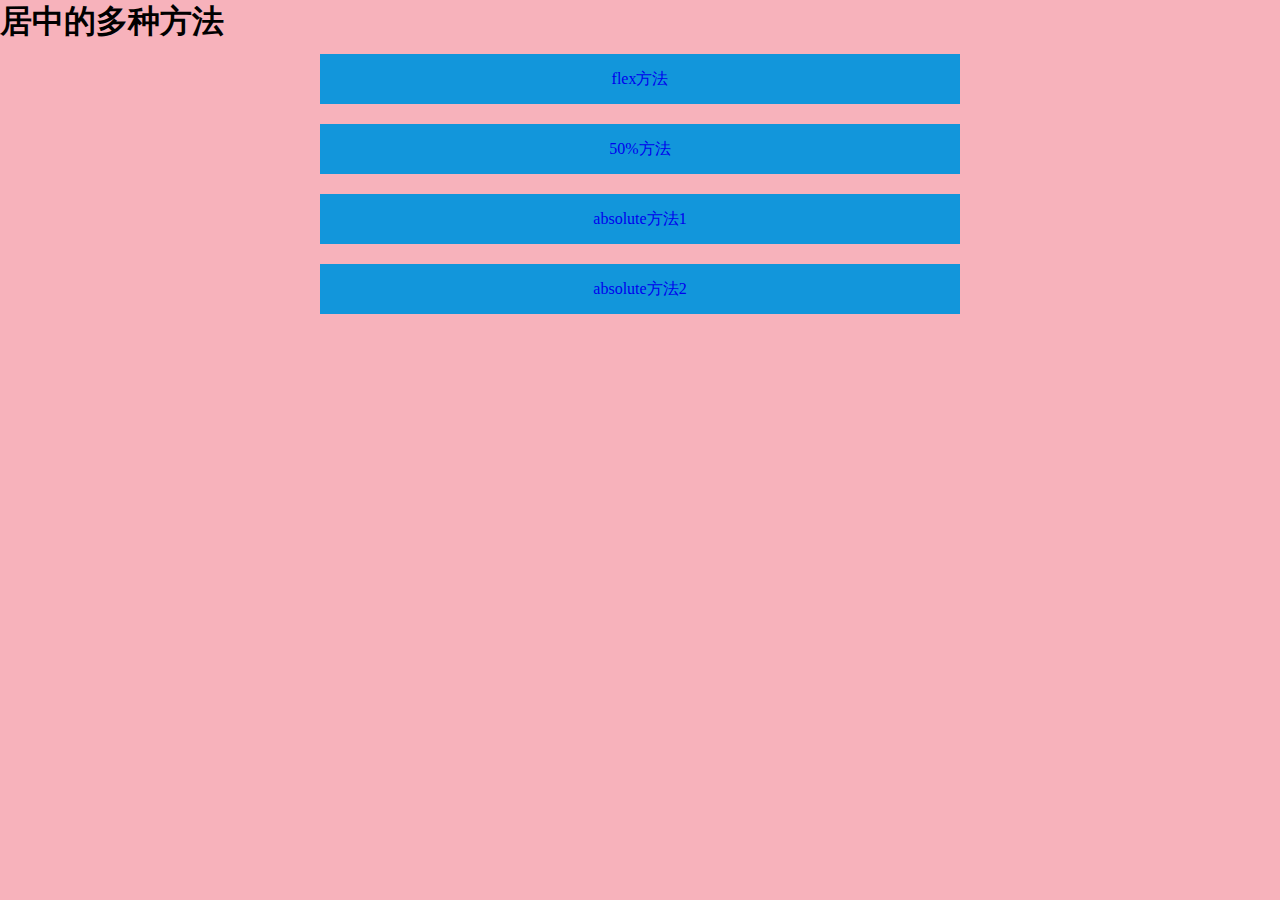
<file: index.html>
<!DOCTYPE html>
<html>
<head>
    <meta charset="utf-8">
    <meta name="viewport" content="initial-scale=1.0, maximum-scale=1.0, user-scalable=no" />
    <title>css 居中的N种方法</title>
    <link rel="stylesheet" type="text/css" href="css/common.css"/>
    <script type="text/javascript">
    	
   		document.addEventListener('plusready', function(){
   			//console.log("所有plus api都应该在此事件发生后调用，否则会出现plus is undefined。"
   			
   		});
   		
    </script>
    <style type="text/css">
    	body{
    		height: 100%;
    		background-color: #f7b2bb;
    	}
    	.main{
    		display: flex;
    		width: 100%;
    		flex-direction: column;
    		justify-content: center;
    		align-items: center;
    		
    	}
    	.main li {
    		display: flex;
    		width: 50%;
    		height: 50px;
    		background-color:#1296db;
    		align-items: center;
    		justify-content: center;
    		margin: 10px 0;
    	}
    	a{
    		text-decoration: none;
    	}
    </style>
</head>
<body>
	<header>
		<h1>居中的多种方法</h1>
	</header>
	<ul class="main">
		<li><a href="page/flex.html">flex方法</a></li>
		<li><a href="page/50.html">50%方法</a></li>
		<li><a href="page/absolute.html">absolute方法1</a></li>
		<li><a href="page/absolute2.html">absolute方法2</a></li>
	</ul>
</body>
</html>
</file>
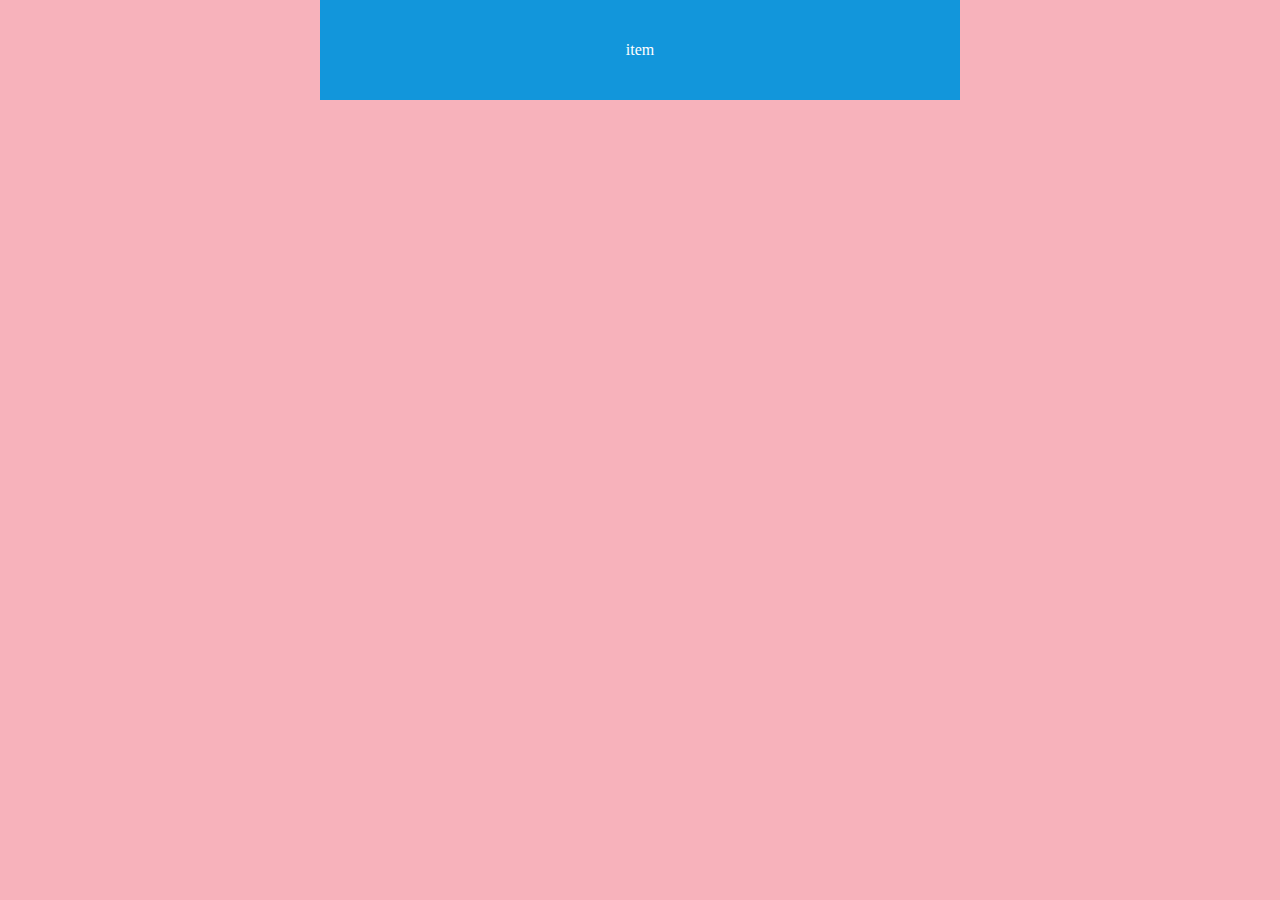
<file: page/50.html>
<!DOCTYPE html>
<html>
	<head>
		<meta charset="UTF-8">
		<title>50%的方法居中</title>
		<meta name="viewport" content="width=device-width,initial-scale=1,minimum-scale=1,maximum-scale=1,user-scalable=no" />
		<link rel="stylesheet" type="text/css" href="../css/common.css"/>
		<style type="text/css">
			.box{
				position: relative;
			}
			.item{
				width: 50%;
				margin: 0 auto;
			}
		</style>
	</head>
	<body>
		<div class="box">
			<div class="item">
				item
			</div>
		</div>
	</body>
</html>
</file>
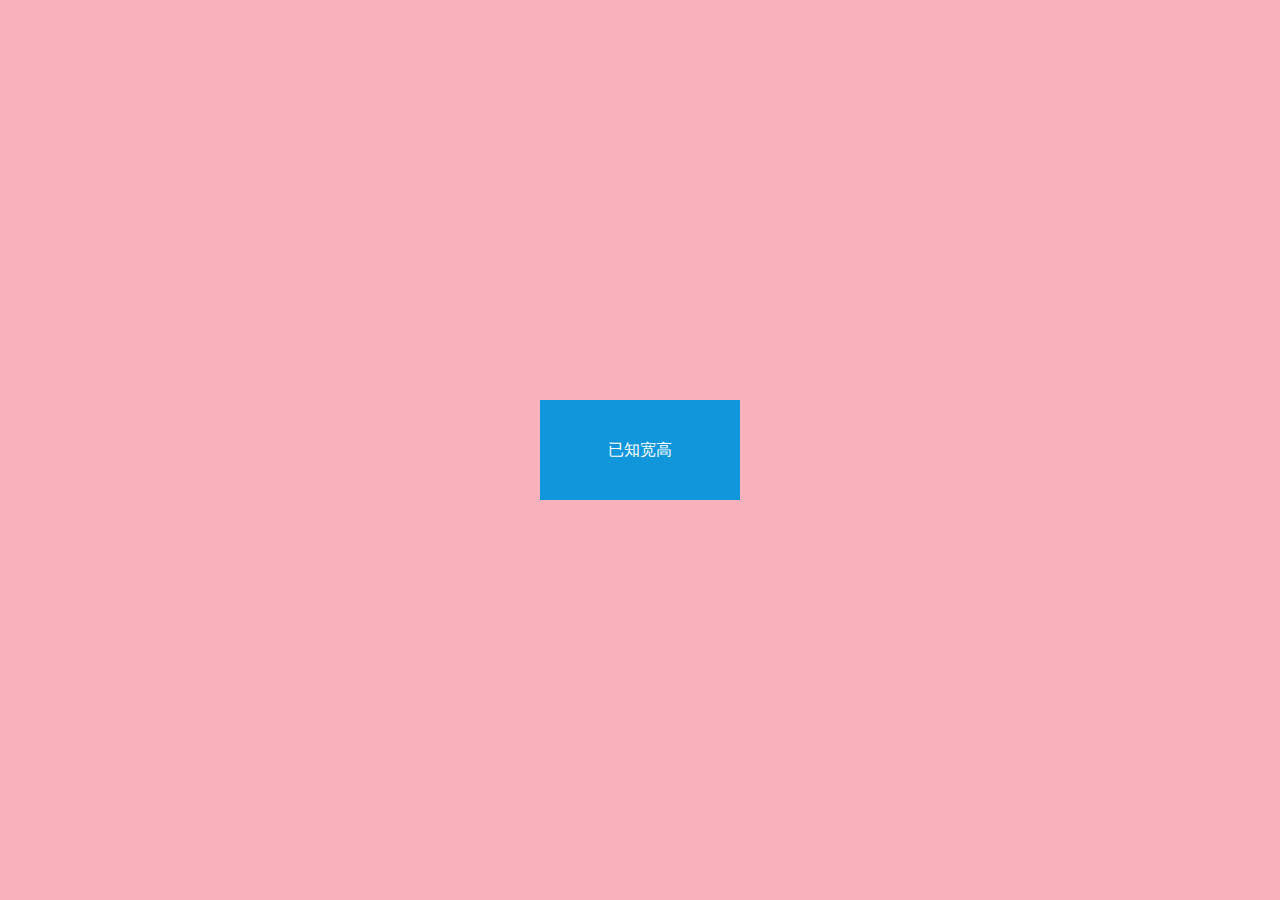
<file: page/absolute.html>
<!DOCTYPE html>
<html>
	<head>
		<meta charset="UTF-8">
		<title>absolute的方法居中</title>
		<meta name="viewport" content="width=device-width,initial-scale=1,minimum-scale=1,maximum-scale=1,user-scalable=no" />
		<link rel="stylesheet" type="text/css" href="../css/common.css"/>
		<style type="text/css">
			.box{
				position: relative;
			}
			.item{
				position: absolute;
				width: 200px;
				left: 50%;
				top: 50%;
				margin-left: -100px;
				margin-top: -50px;
				/*transform: translateY(-50%);*/
			}
		</style>
	</head>
	<body>
		<div class="box">
			<div class="item">
				已知宽高
			</div>
		</div>
	</body>
</html>
</file>
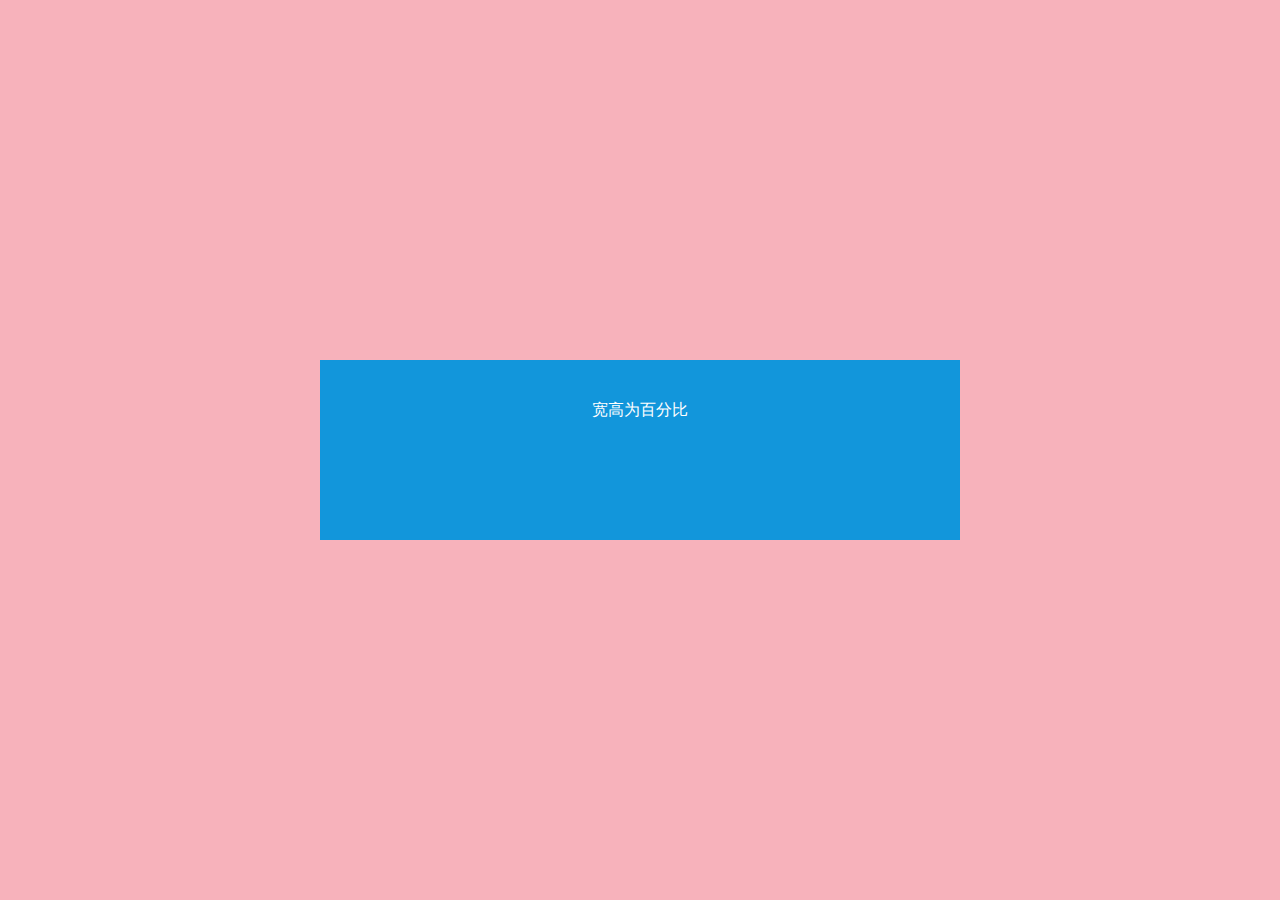
<file: page/absolute2.html>
<!DOCTYPE html>
<html>
	<head>
		<meta charset="UTF-8">
		<title>absolute的方法居中2</title>
		<meta name="viewport" content="width=device-width,initial-scale=1,minimum-scale=1,maximum-scale=1,user-scalable=no" />
		<link rel="stylesheet" type="text/css" href="../css/common.css"/>
		<style type="text/css">
			.box{
				position: relative;
			}
			.item{
				height: 20%;
				position: absolute;
				left: 50%;
				top: 50%;
				transform: translate(-50%,-50%)
			}
		</style>
	</head>
	<body>
		<div class="box">
			<div class="item">
				宽高为百分比
			</div>
		</div>
	</body>
</html>
</file>
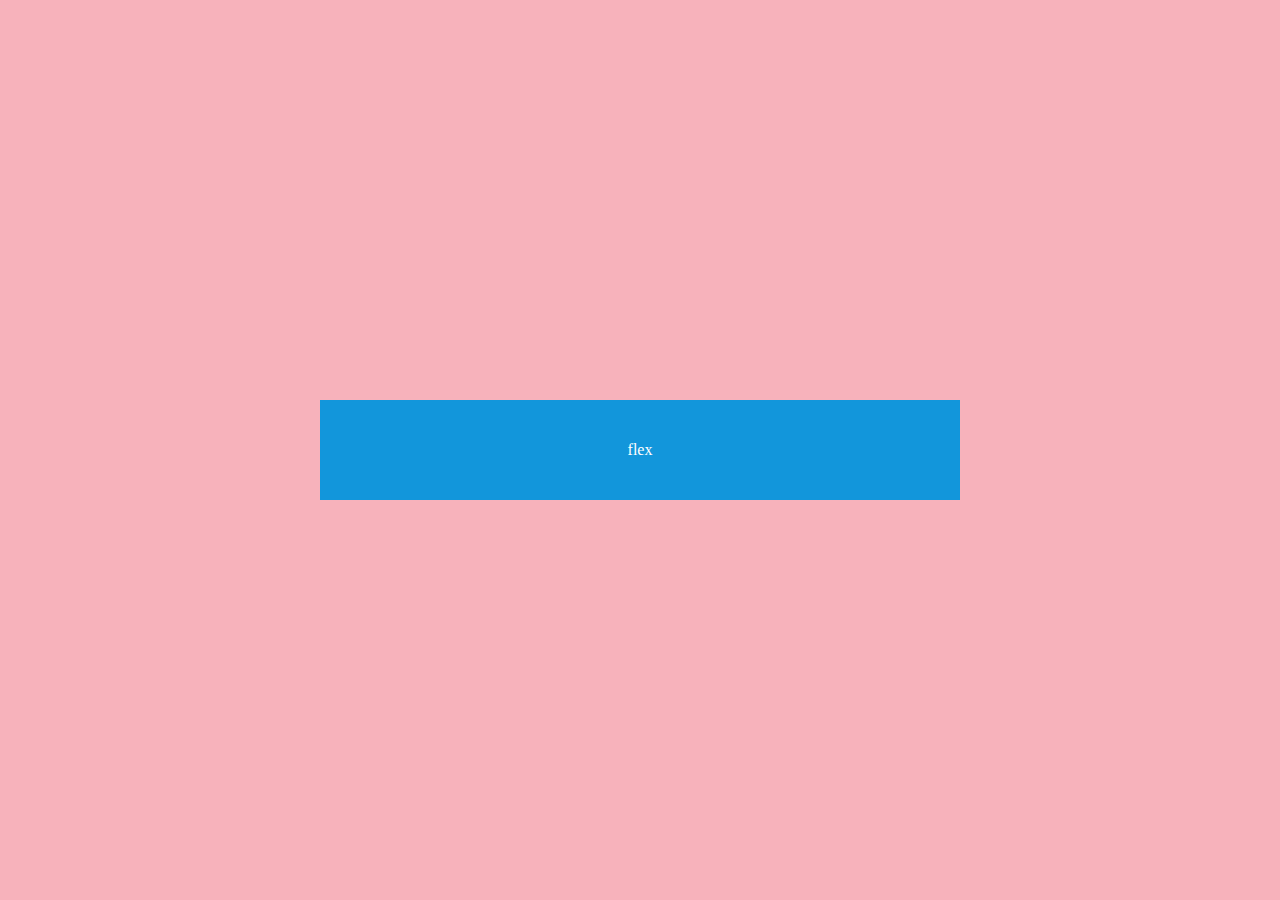
<file: page/flex.html>
<!DOCTYPE html>
<html>
	<head>
		<meta charset="UTF-8">
		<title>flex的方法居中</title>
		<meta name="viewport" content="width=device-width,initial-scale=1,minimum-scale=1,maximum-scale=1,user-scalable=no" />
		<link rel="stylesheet" type="text/css" href="../css/common.css"/>
		<style type="text/css">
			.box{
				display: flex;
				justify-content: center;
				align-items: center;
			}
			.item{
				
			}
		</style>
	</head>
	<body>
		<div class="box">
			<div class="item">
				flex
			</div>
		</div>
	</body>
</html>
</file>
<file: css/common.css>
* {
	margin: 0;
	padding: 0;
	box-sizing: border-box;
}
html,body{
	height: 100%;
}
.box {
	width: 100%;
	height: 100%;
	background-color: #f7b2bb;
}

.item {
	width: 50%;
	height: 100px;
	background-color: #1296db;
	text-align: center;
	line-height: 100px;
	color: #fff;
}
</file>
